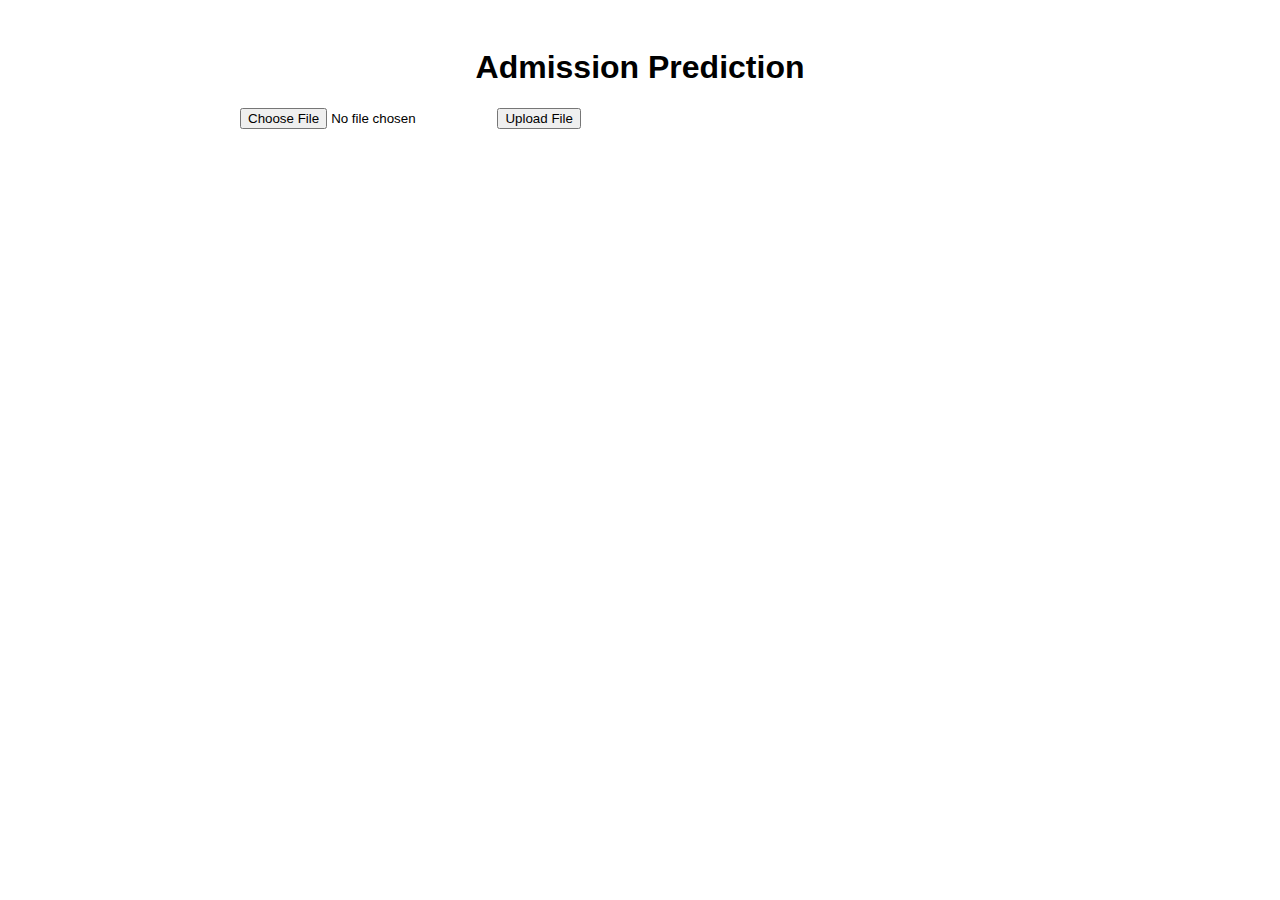
<file: templates/index.html>
<!DOCTYPE html>
<html lang="en">
<head>
    <meta charset="UTF-8">
    <meta name="viewport" content="width=device-width, initial-scale=1.0">
    <title>Admission Prediction</title>
    <style>
        body {
            font-family: Arial, sans-serif;
        }
        .container {
            max-width: 800px;
            margin: 0 auto;
            padding: 20px;
        }
        h1 {
            text-align: center;
        }
        #result-container {
            margin-top: 20px;
        }
    </style>
</head>
<body>
    <div class="container">
        <h1>Admission Prediction</h1>
        <form id="upload-form">
            <input type="file" id="file-input" accept=".csv" required>
            <button type="submit">Upload File</button>
        </form>
        <div id="result-container"></div>
    </div>

    <script>
        document.getElementById('upload-form').addEventListener('submit', function(event) {
            event.preventDefault();
            var formData = new FormData();
            formData.append('file', document.getElementById('file-input').files[0]);

            fetch('/upload', {
                method: 'POST',
                body: formData
            })
            .then(response => response.json())
            .then(data => {
                var resultContainer = document.getElementById('result-container');
                resultContainer.innerHTML = '<h2>Results</h2>';
                resultContainer.innerHTML += '<p>Accuracy: ' + data.accuracy + '%</p>';
                resultContainer.innerHTML += '<img src="' + data.plot_path + '" alt="Plot">';
            })
            .catch(error => {
                console.error('Error:', error);
            });
        });
    </script>
</body>
</html>
</file>
